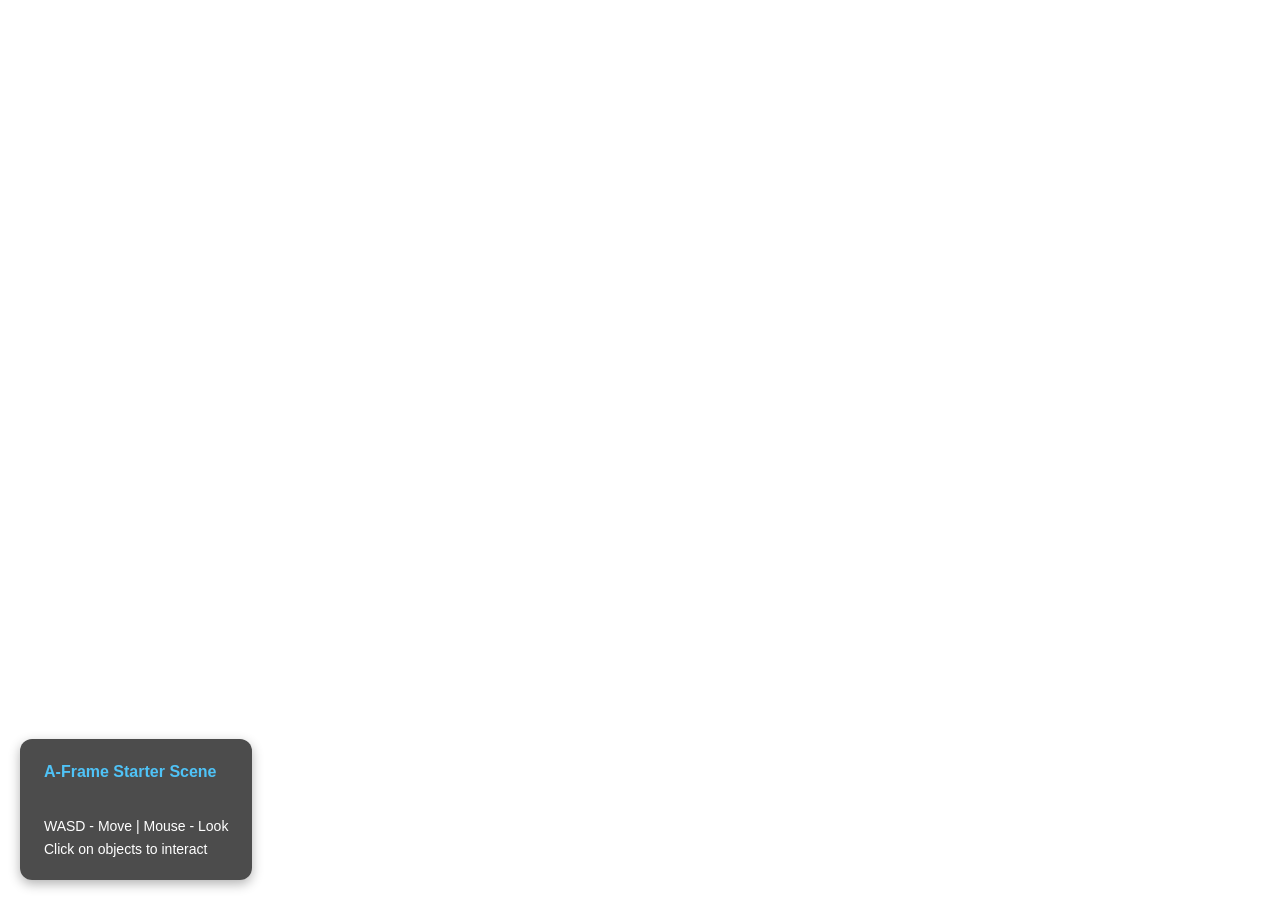
<file: Skills/claudedesignskills-main/.factory/skills/aframe-webxr/assets/starter_aframe/index.html>
<!DOCTYPE html>
<html>
  <head>
    <meta charset="utf-8">
    <title>A-Frame Starter Scene</title>
    <meta name="description" content="A-Frame VR/AR Starter Template">
    <meta name="viewport" content="width=device-width, initial-scale=1">
    <script src="https://aframe.io/releases/1.7.1/aframe.min.js"></script>
    <link rel="stylesheet" href="style.css">
  </head>
  <body>
    <a-scene>
      <!-- Assets -->
      <a-assets>
        <audio id="click-sound" src="https://cdn.aframe.io/360-image-gallery-boilerplate/audio/click.ogg"></audio>
      </a-assets>

      <!-- Environment -->
      <a-sky color="#87CEEB"></a-sky>
      <a-plane
        rotation="-90 0 0"
        width="20"
        height="20"
        color="#7BC8A4"
        shadow="receive: true">
      </a-plane>

      <!-- Lighting -->
      <a-entity light="type: ambient; color: #BBB; intensity: 0.6"></a-entity>
      <a-entity
        light="type: directional; color: #FFF; intensity: 0.5; castShadow: true"
        position="5 10 5">
      </a-entity>

      <!-- Interactive Objects -->
      <a-box
        id="box1"
        class="interactive"
        position="-1 0.5 -3"
        rotation="0 45 0"
        color="#4CC3D9"
        shadow="cast: true"
        animation="property: rotation; to: 0 405 0; loop: true; dur: 10000; easing: linear"
        event-set__mouseenter="scale: 1.2 1.2 1.2"
        event-set__mouseleave="scale: 1 1 1"
        sound="on: click; src: #click-sound">
      </a-box>

      <a-sphere
        id="sphere1"
        class="interactive"
        position="0 1.25 -5"
        radius="0.5"
        color="#EF2D5E"
        shadow="cast: true"
        animation__position="property: position; to: 0 2 -5; dir: alternate; loop: true; dur: 2000; easing: easeInOutQuad"
        event-set__click="color: orange"
        sound="on: click; src: #click-sound">
      </a-sphere>

      <a-cylinder
        id="cylinder1"
        class="interactive"
        position="1 0.75 -3"
        radius="0.3"
        height="1.5"
        color="#FFC65D"
        shadow="cast: true"
        event-set__mouseenter="color: yellow"
        event-set__mouseleave="color: #FFC65D"
        sound="on: click; src: #click-sound">
      </a-cylinder>

      <!-- Camera -->
      <a-camera position="0 1.6 0" look-controls wasd-controls>
        <a-cursor
          raycaster="objects: .interactive"
          fuse="false">
        </a-cursor>
      </a-camera>
    </a-scene>

    <!-- Info Panel -->
    <div id="info">
      <strong>A-Frame Starter Scene</strong><br>
      WASD - Move | Mouse - Look<br>
      Click on objects to interact
    </div>

    <script src="main.js"></script>
  </body>
</html>
</file>
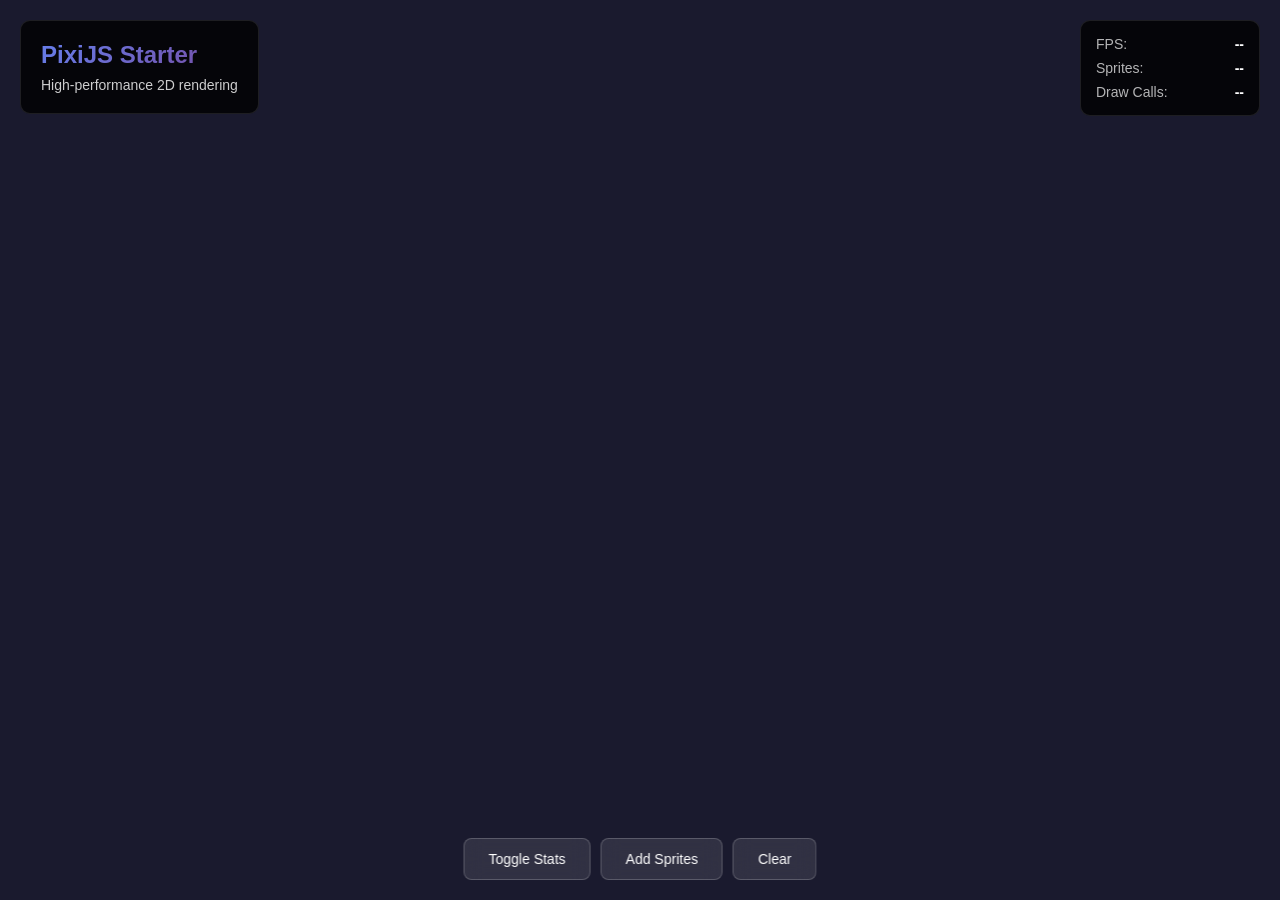
<file: Skills/claudedesignskills-main/.factory/skills/pixijs-2d/assets/starter_pixijs/index.html>
<!DOCTYPE html>
<html lang="en">
<head>
    <meta charset="UTF-8">
    <meta name="viewport" content="width=device-width, initial-scale=1.0">
    <title>PixiJS Starter</title>
    <link rel="stylesheet" href="styles.css">
</head>
<body>
    <!-- UI Overlay -->
    <div id="ui-overlay">
        <div id="info-panel">
            <h1>PixiJS Starter</h1>
            <p>High-performance 2D rendering</p>
        </div>

        <div id="stats-panel">
            <div class="stat">
                <span class="label">FPS:</span>
                <span id="fps">--</span>
            </div>
            <div class="stat">
                <span class="label">Sprites:</span>
                <span id="sprite-count">--</span>
            </div>
            <div class="stat">
                <span class="label">Draw Calls:</span>
                <span id="draw-calls">--</span>
            </div>
        </div>

        <div id="controls-panel">
            <button id="toggle-stats">Toggle Stats</button>
            <button id="add-sprites">Add Sprites</button>
            <button id="clear-sprites">Clear</button>
        </div>
    </div>

    <!-- PixiJS CDN -->
    <script src="https://pixijs.download/release/pixi.js"></script>
    <script src="main.js"></script>
</body>
</html>
</file>
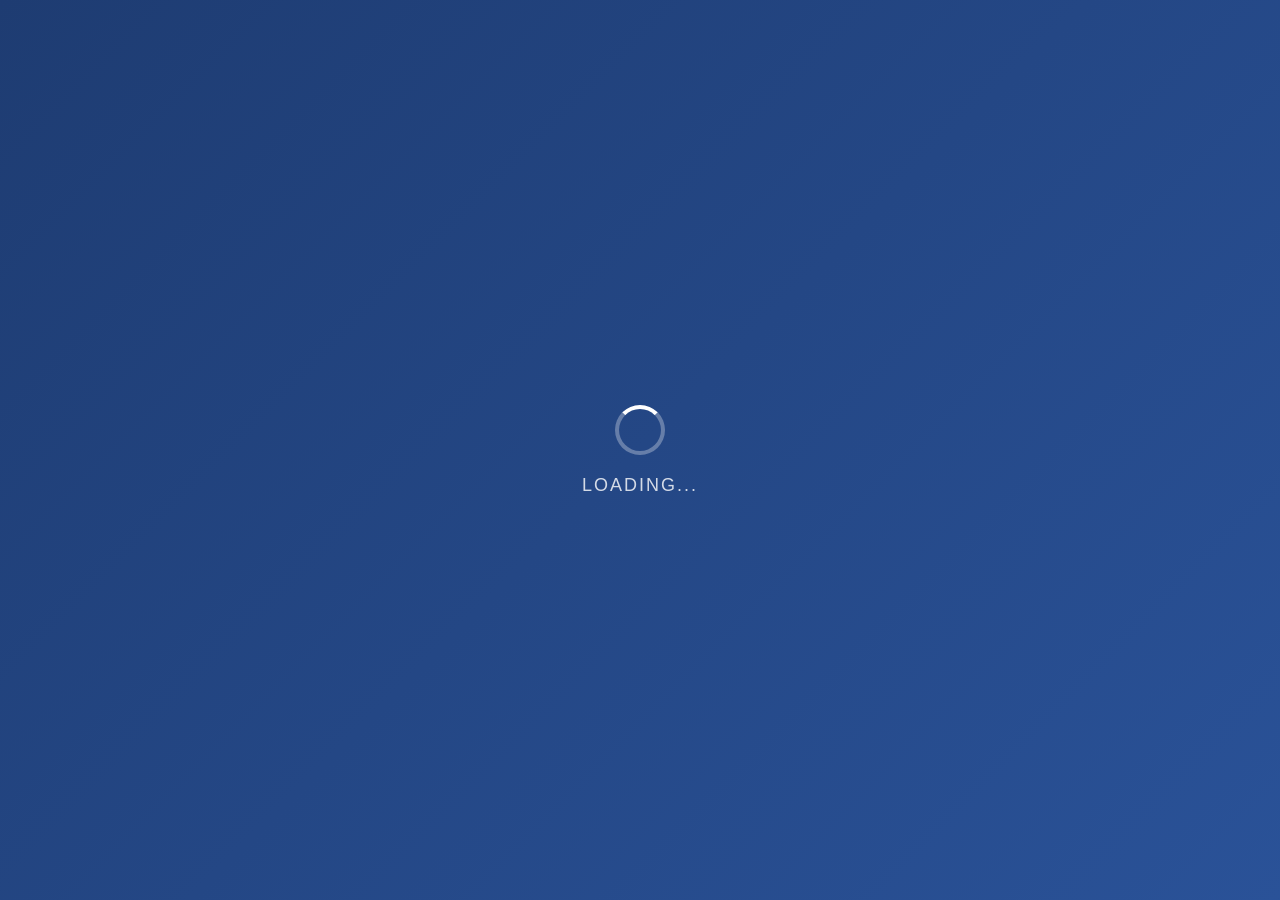
<file: Skills/claudedesignskills-main/.factory/skills/playcanvas-engine/assets/starter_playcanvas/index.html>
<!DOCTYPE html>
<html lang="en">
<head>
    <meta charset="UTF-8">
    <meta name="viewport" content="width=device-width, initial-scale=1.0, maximum-scale=1.0, user-scalable=no">
    <title>PlayCanvas Starter Project</title>
    <link rel="stylesheet" href="styles.css">

    <!-- PlayCanvas Engine -->
    <script src="https://code.playcanvas.com/playcanvas-stable.min.js"></script>
</head>
<body>
    <!-- Canvas Container -->
    <div id="app">
        <canvas id="application-canvas"></canvas>

        <!-- Loading Screen -->
        <div id="loading-screen">
            <div class="spinner"></div>
            <p>Loading...</p>
        </div>

        <!-- UI Overlay -->
        <div id="ui-overlay">
            <div id="info-panel">
                <h1>PlayCanvas Starter</h1>
                <p>Use mouse to rotate camera • Scroll to zoom</p>
            </div>

            <div id="stats-panel">
                <div class="stat">
                    <span class="label">FPS:</span>
                    <span id="fps">--</span>
                </div>
                <div class="stat">
                    <span class="label">Draw Calls:</span>
                    <span id="draw-calls">--</span>
                </div>
                <div class="stat">
                    <span class="label">Triangles:</span>
                    <span id="triangles">--</span>
                </div>
            </div>

            <div id="controls-panel">
                <button id="toggle-stats">Toggle Stats</button>
                <button id="toggle-wireframe">Wireframe</button>
                <button id="reset-camera">Reset Camera</button>
            </div>
        </div>
    </div>

    <!-- Application Scripts -->
    <script src="scripts/input-manager.js"></script>
    <script src="scripts/camera-controller.js"></script>
    <script src="scripts/app.js"></script>

    <script>
        // Initialize application when DOM is ready
        window.addEventListener('DOMContentLoaded', () => {
            initApp();
        });
    </script>
</body>
</html>
</file>
<file: Skills/claudedesignskills-main/.factory/skills/aframe-webxr/assets/starter_aframe/style.css>
* {
  margin: 0;
  padding: 0;
  box-sizing: border-box;
}

html, body {
  width: 100%;
  height: 100%;
  overflow: hidden;
  font-family: -apple-system, BlinkMacSystemFont, 'Segoe UI', Roboto, Oxygen, Ubuntu, Cantarell, sans-serif;
}

#info {
  position: absolute;
  bottom: 20px;
  left: 20px;
  background: rgba(0, 0, 0, 0.7);
  backdrop-filter: blur(10px);
  color: white;
  padding: 20px 24px;
  border-radius: 12px;
  max-width: 300px;
  font-size: 14px;
  line-height: 1.6;
  box-shadow: 0 4px 12px rgba(0, 0, 0, 0.3);
  z-index: 1000;
}

#info strong {
  font-size: 16px;
  font-weight: 600;
  display: block;
  margin-bottom: 8px;
  color: #4FC3F7;
}

@media (max-width: 768px) {
  #info {
    bottom: 10px;
    left: 10px;
    right: 10px;
    max-width: none;
    padding: 16px 20px;
    font-size: 13px;
  }

  #info strong {
    font-size: 15px;
  }
}
</file>
<file: Skills/claudedesignskills-main/.factory/skills/pixijs-2d/assets/starter_pixijs/styles.css>
/* Reset and Base Styles */
* {
    margin: 0;
    padding: 0;
    box-sizing: border-box;
}

html, body {
    width: 100%;
    height: 100%;
    overflow: hidden;
    font-family: -apple-system, BlinkMacSystemFont, 'Segoe UI', Roboto, Oxygen, Ubuntu, Cantarell, sans-serif;
    background: #1a1a2e;
    color: #fff;
}

/* Canvas Styles */
canvas {
    display: block;
    width: 100%;
    height: 100%;
}

/* UI Overlay */
#ui-overlay {
    position: absolute;
    top: 0;
    left: 0;
    width: 100%;
    height: 100%;
    pointer-events: none;
    z-index: 10;
}

#ui-overlay > * {
    pointer-events: auto;
}

/* Info Panel */
#info-panel {
    position: absolute;
    top: 20px;
    left: 20px;
    background: rgba(0, 0, 0, 0.8);
    backdrop-filter: blur(10px);
    padding: 20px;
    border-radius: 10px;
    border: 1px solid rgba(255, 255, 255, 0.1);
}

#info-panel h1 {
    font-size: 24px;
    font-weight: 600;
    margin-bottom: 8px;
    background: linear-gradient(135deg, #667eea 0%, #764ba2 100%);
    -webkit-background-clip: text;
    -webkit-text-fill-color: transparent;
    background-clip: text;
}

#info-panel p {
    font-size: 14px;
    opacity: 0.8;
}

/* Stats Panel */
#stats-panel {
    position: absolute;
    top: 20px;
    right: 20px;
    background: rgba(0, 0, 0, 0.8);
    backdrop-filter: blur(10px);
    padding: 15px;
    border-radius: 10px;
    border: 1px solid rgba(255, 255, 255, 0.1);
    min-width: 180px;
}

#stats-panel.hidden {
    display: none;
}

.stat {
    display: flex;
    justify-content: space-between;
    align-items: center;
    margin-bottom: 8px;
    font-size: 14px;
}

.stat:last-child {
    margin-bottom: 0;
}

.stat .label {
    opacity: 0.7;
    margin-right: 15px;
}

.stat span:last-child {
    font-weight: 600;
    font-variant-numeric: tabular-nums;
}

/* Controls Panel */
#controls-panel {
    position: absolute;
    bottom: 20px;
    left: 50%;
    transform: translateX(-50%);
    display: flex;
    gap: 10px;
}

button {
    background: rgba(255, 255, 255, 0.1);
    backdrop-filter: blur(10px);
    border: 1px solid rgba(255, 255, 255, 0.2);
    color: #fff;
    padding: 12px 24px;
    border-radius: 8px;
    font-size: 14px;
    font-weight: 500;
    cursor: pointer;
    transition: all 0.3s ease;
}

button:hover {
    background: rgba(255, 255, 255, 0.2);
    border-color: rgba(255, 255, 255, 0.3);
    transform: translateY(-2px);
}

button:active {
    transform: translateY(0);
}

/* Mobile Responsive */
@media (max-width: 768px) {
    #info-panel {
        top: 10px;
        left: 10px;
        padding: 15px;
    }

    #info-panel h1 {
        font-size: 20px;
    }

    #info-panel p {
        font-size: 12px;
    }

    #stats-panel {
        top: 10px;
        right: 10px;
        padding: 10px;
        min-width: 150px;
    }

    .stat {
        font-size: 12px;
    }

    #controls-panel {
        bottom: 10px;
        flex-direction: column;
        gap: 8px;
    }

    button {
        padding: 10px 20px;
        font-size: 13px;
    }
}
</file>
<file: Skills/claudedesignskills-main/.factory/skills/playcanvas-engine/assets/starter_playcanvas/styles.css>
/* Reset and Base Styles */
* {
    margin: 0;
    padding: 0;
    box-sizing: border-box;
}

html, body {
    width: 100%;
    height: 100%;
    overflow: hidden;
    font-family: -apple-system, BlinkMacSystemFont, 'Segoe UI', Roboto, Oxygen, Ubuntu, Cantarell, sans-serif;
    background: #000;
    color: #fff;
}

/* App Container */
#app {
    position: relative;
    width: 100%;
    height: 100%;
}

/* Canvas */
#application-canvas {
    display: block;
    width: 100%;
    height: 100%;
    touch-action: none;
}

/* Loading Screen */
#loading-screen {
    position: absolute;
    top: 0;
    left: 0;
    width: 100%;
    height: 100%;
    display: flex;
    flex-direction: column;
    align-items: center;
    justify-content: center;
    background: linear-gradient(135deg, #1e3c72 0%, #2a5298 100%);
    z-index: 1000;
    transition: opacity 0.5s ease;
}

#loading-screen.hidden {
    opacity: 0;
    pointer-events: none;
}

.spinner {
    width: 50px;
    height: 50px;
    border: 4px solid rgba(255, 255, 255, 0.3);
    border-top-color: #fff;
    border-radius: 50%;
    animation: spin 1s linear infinite;
}

@keyframes spin {
    to { transform: rotate(360deg); }
}

#loading-screen p {
    margin-top: 20px;
    font-size: 18px;
    letter-spacing: 2px;
    text-transform: uppercase;
    opacity: 0.8;
}

/* UI Overlay */
#ui-overlay {
    position: absolute;
    top: 0;
    left: 0;
    width: 100%;
    height: 100%;
    pointer-events: none;
    z-index: 10;
}

#ui-overlay > * {
    pointer-events: auto;
}

/* Info Panel */
#info-panel {
    position: absolute;
    top: 20px;
    left: 20px;
    background: rgba(0, 0, 0, 0.7);
    backdrop-filter: blur(10px);
    padding: 20px;
    border-radius: 10px;
    border: 1px solid rgba(255, 255, 255, 0.1);
}

#info-panel h1 {
    font-size: 24px;
    font-weight: 600;
    margin-bottom: 8px;
    background: linear-gradient(135deg, #667eea 0%, #764ba2 100%);
    -webkit-background-clip: text;
    -webkit-text-fill-color: transparent;
    background-clip: text;
}

#info-panel p {
    font-size: 14px;
    opacity: 0.8;
    line-height: 1.5;
}

/* Stats Panel */
#stats-panel {
    position: absolute;
    top: 20px;
    right: 20px;
    background: rgba(0, 0, 0, 0.7);
    backdrop-filter: blur(10px);
    padding: 15px;
    border-radius: 10px;
    border: 1px solid rgba(255, 255, 255, 0.1);
    min-width: 180px;
}

#stats-panel.hidden {
    display: none;
}

.stat {
    display: flex;
    justify-content: space-between;
    align-items: center;
    margin-bottom: 8px;
    font-size: 14px;
}

.stat:last-child {
    margin-bottom: 0;
}

.stat .label {
    opacity: 0.7;
    margin-right: 15px;
}

.stat span:last-child {
    font-weight: 600;
    font-variant-numeric: tabular-nums;
}

/* Controls Panel */
#controls-panel {
    position: absolute;
    bottom: 20px;
    left: 50%;
    transform: translateX(-50%);
    display: flex;
    gap: 10px;
}

button {
    background: rgba(255, 255, 255, 0.1);
    backdrop-filter: blur(10px);
    border: 1px solid rgba(255, 255, 255, 0.2);
    color: #fff;
    padding: 12px 24px;
    border-radius: 8px;
    font-size: 14px;
    font-weight: 500;
    cursor: pointer;
    transition: all 0.3s ease;
}

button:hover {
    background: rgba(255, 255, 255, 0.2);
    border-color: rgba(255, 255, 255, 0.3);
    transform: translateY(-2px);
}

button:active {
    transform: translateY(0);
}

/* Mobile Responsive */
@media (max-width: 768px) {
    #info-panel {
        top: 10px;
        left: 10px;
        padding: 15px;
    }

    #info-panel h1 {
        font-size: 20px;
    }

    #info-panel p {
        font-size: 12px;
    }

    #stats-panel {
        top: 10px;
        right: 10px;
        padding: 10px;
        min-width: 150px;
        font-size: 12px;
    }

    #controls-panel {
        bottom: 10px;
        flex-direction: column;
        gap: 8px;
    }

    button {
        padding: 10px 20px;
        font-size: 13px;
    }
}

/* Performance Indicator */
.performance-warning {
    position: absolute;
    top: 50%;
    left: 50%;
    transform: translate(-50%, -50%);
    background: rgba(255, 100, 100, 0.9);
    padding: 20px;
    border-radius: 10px;
    text-align: center;
    z-index: 100;
}

.performance-warning.hidden {
    display: none;
}
</file>
